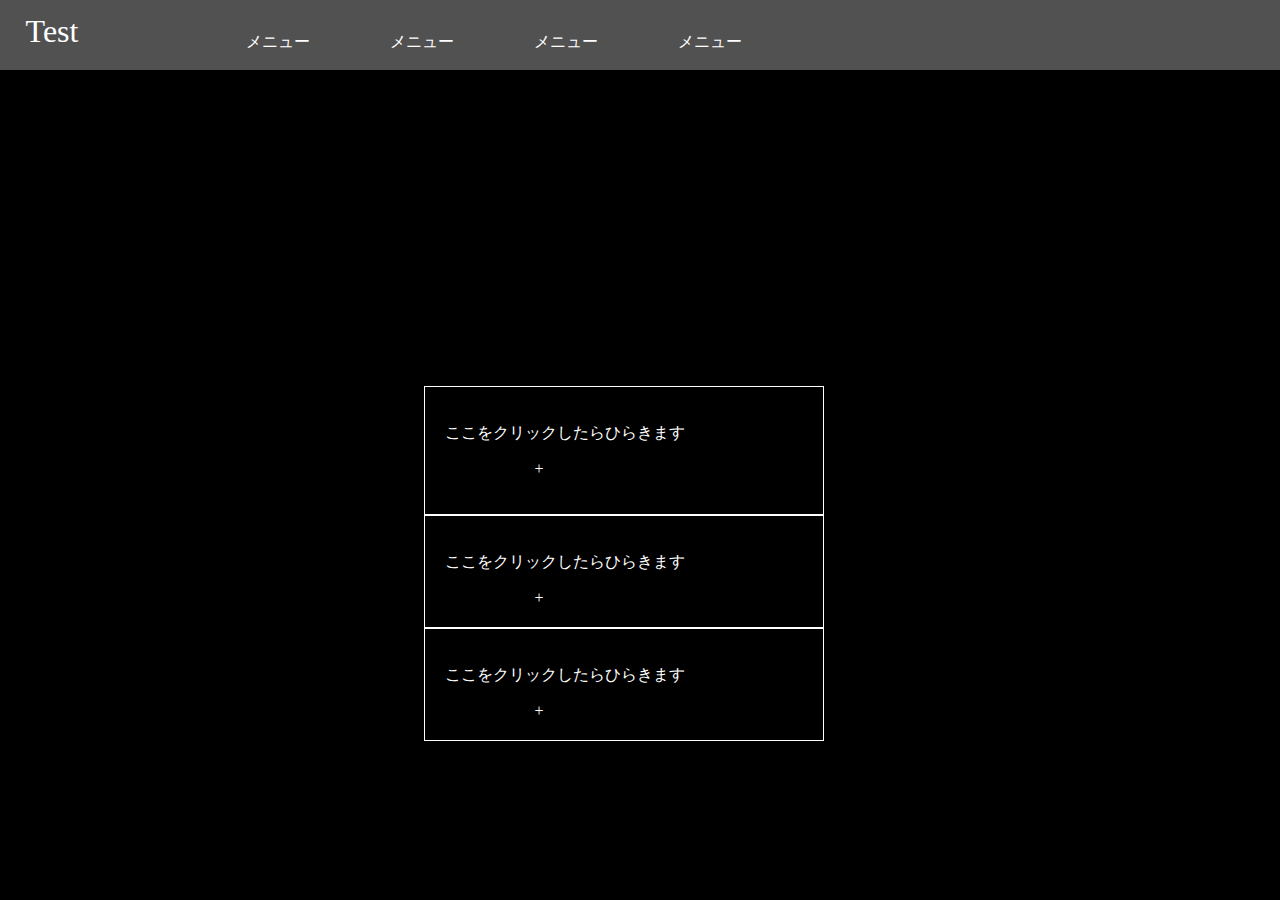
<file: accordion/index.html>
<!doctype html>
<html>
<head>
  <meta charset="utf-8">
  <meta name="viewport" content="width=device-width">
  <link rel="stylesheet" href="css/style.css" type="text/css">
  <script src="https://ajax.googleapis.com/ajax/libs/jquery/2.1.4/jquery.min.js"></script>
  <script src="js/practice.js"></script>
</head>
<body>
  <header>
    <div class="title">Test</div>
    <div class="list">
      <ul class="list-box">
        <li class="list-item">
          <p>メニュー</p>
          <div class="list-under">
            <p>メニュー1</p>
          </div>
        </li>
        <li class="list-item">
          <p>メニュー</p>
          <div class="list-under">
            <p>メニュー1</p>
          </div>
        </li>
        <li class="list-item">
          <p>メニュー</p>
          <div class="list-under">
            <p>メニュー1</p>
          </div>
        </li>
        <li class="list-item">
          <p>メニュー</p>
          <div class="list-under">
            <p>メニュー1</p>
          </div>
        </li>
      </ul>
    </div>
  </header>

  <div class="container">
    <div class="item">
      <ul>
        <li class="item-content">
          <p>ここをクリックしたらひらきます<p>
          <span>+</span>
          <div class="under">
            <p>みえましたか？</p>
          </div>
        </li>
        <li class="item-content">
          <p>ここをクリックしたらひらきます</p>
          <span>+</span>
          <div class="under">
            <p>みえましたか？</p>
          </div>
        </li>
        <li class="item-content">
          <p>ここをクリックしたらひらきます</p>
          <span>+</span>
          <div class="under">
            <p>みえましたか？</p>
          </div>
        </li>
      </ul>
    </div>
  </div>
</body>
</html>
</file>
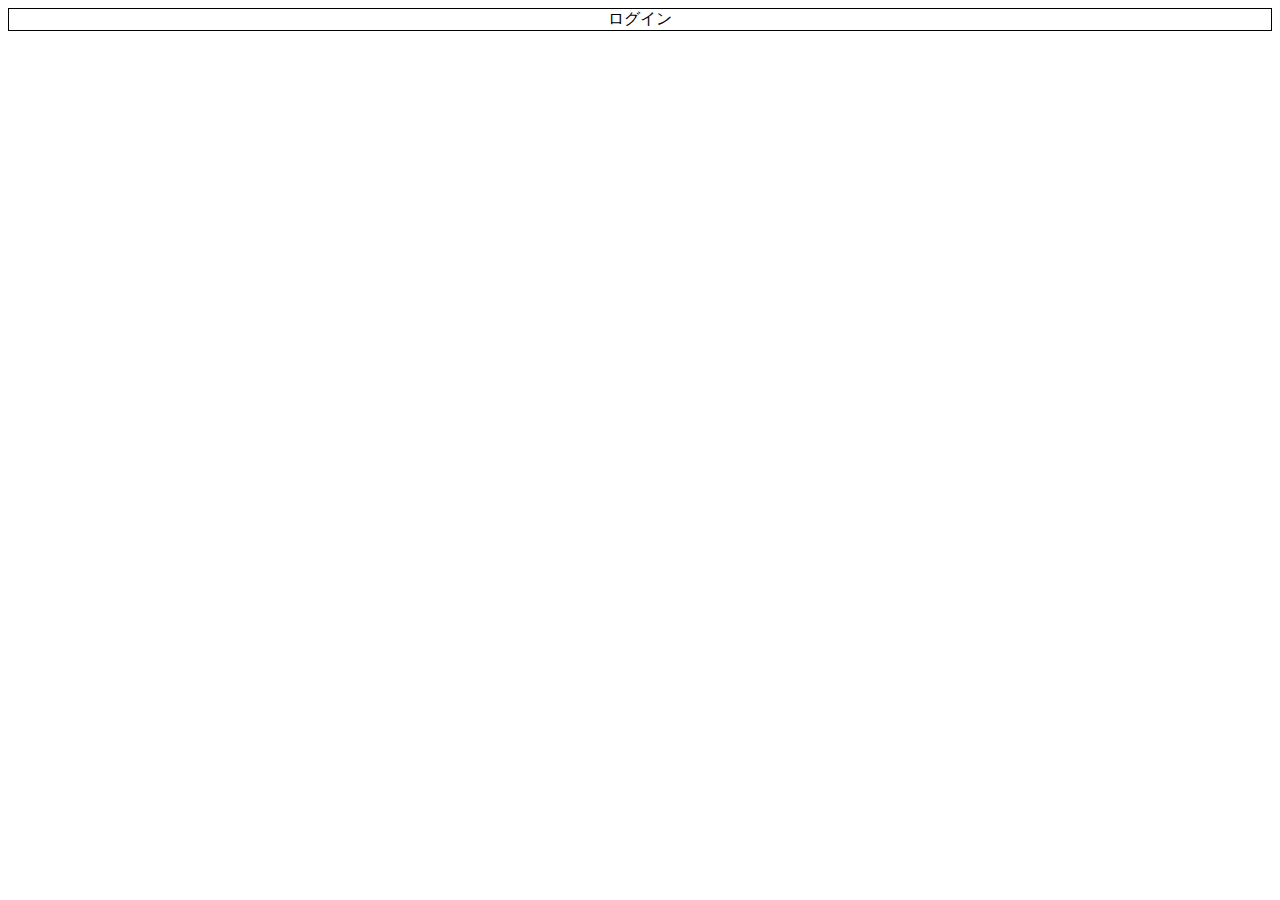
<file: mordal/index.html>
<!doctype html>
<html>
<head>
  <meta charset="utf-8">
  <meta name="viewport" content="width=device-width">
  <link rel="stylesheet" href="css/style.css" type="text/css">
  <script src="https://ajax.googleapis.com/ajax/libs/jquery/2.1.4/jquery.min.js"></script>
  <script src="js/practice.js"></script>
</head>
<body>
  <header>ログイン</header>

  <div class="content">
    <div class="batu">×</div>
    <div class="form">
      <label for="" class="item">
        <p>ユーザー名</p>
        <input type="text" class="form-item">
      </label>
      <label for="" class="item">
        <p>メールアドレス</p>
        <input type="email" class="form-item">
      </label>
      <br>
      <button>ログイン</button>
    </div>
</div>
</div>

</body>
</html>
</file>
<file: accordion/css/style.css>
@charset "UTF-8";
body{
    background:black;
    color:white;
    margin:0 auto;
}
header{
    display:flex;
    height:70px;
    background:rgb(82, 81, 81);
    color:#fff;
}
.title{
    display:flex;
    font-size:200%;
    padding-top:1%;
    padding-left:2%;
}
.list{
    padding-left:10%;
    display:flex;
}
.list-item{
    list-style-type:none;
    padding-right:80px;
}
.list-under{
    display:none;
}
.list-box{
    display:flex;
}


.container{
    position:relative;
    left:30%;
    top:300px;
}
.container ul{
    width:400px;
}
.container li{
    padding:5%;
    border:1px solid #fff;
    list-style-type:none;
}
span{
    padding-left:25%;
}
.under{
    display:none;
}
</file>
<file: mordal/css/style.css>
@charset "UTF-8";
body{
    text-align:center;
}
.batu{
    position:absolute;
    right:5%;
    font-size:220%;
    cursor:pointer;
}
.content{
    position:fixed;
    top:20%;
    left:20%;
    width:60%;
    background:grey;
    opacity:0.8;
    border-radius:3%;
    display:none;
}
button{
    margin:5% 0;
}
header{
    border:1px solid black;
    cursor:pointer;
}
</file>
